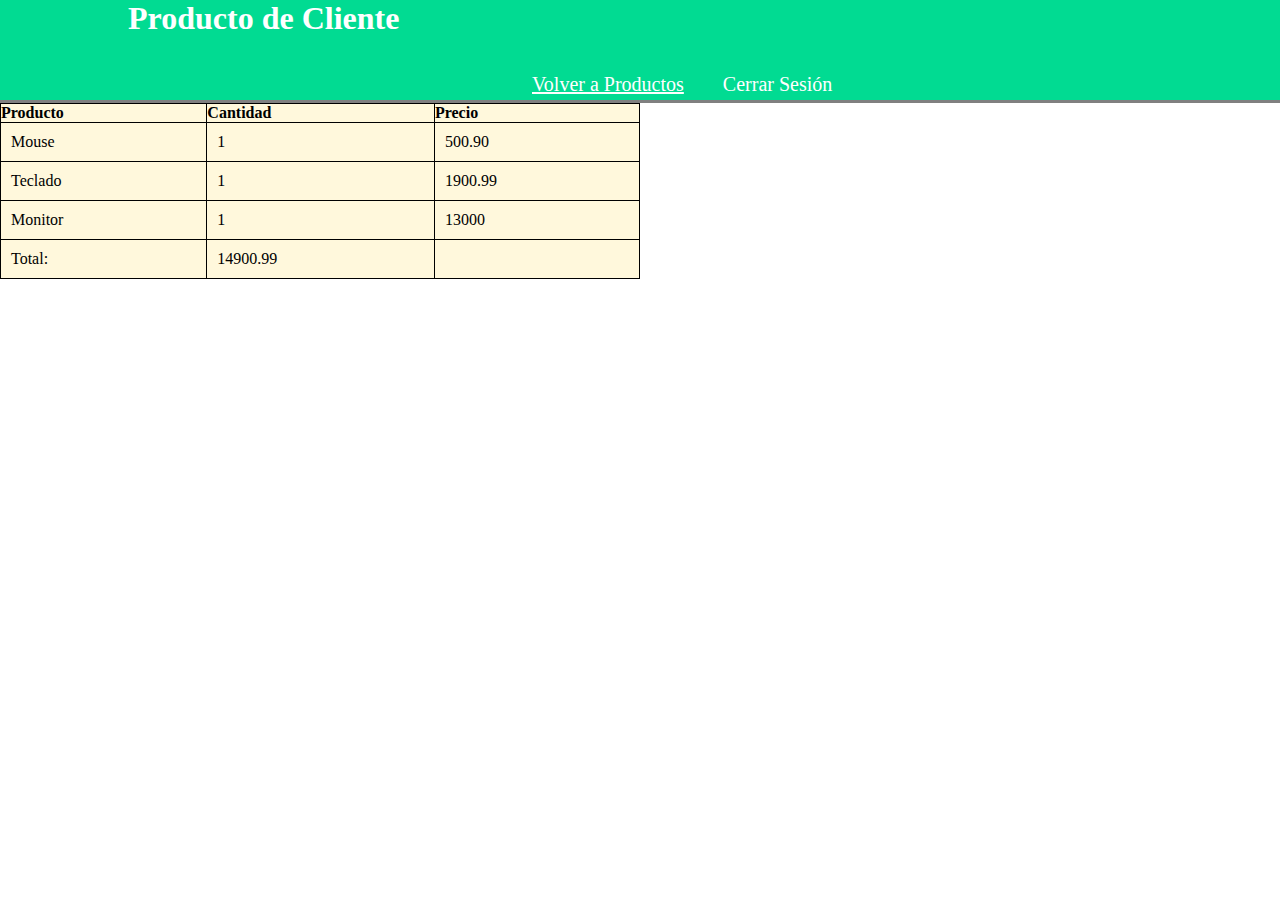
<file: producto-usario.html>
<!DOCTYPE html>
<html>

<head>
    <title>Total de Productos</title>
    <link rel="stylesheet" href="producto-usuario.css">
</head>

 
<style type="text/css">

table,tr,td{
    border: 1px solid black;
    border-collapse: collapse;
}

tr,td{
    padding: 10px;
}

th{
    text-align: left;
}

table#productos{
    width: 50%;
    background-color: cornsilk;
}

</style>  




<body>
    
    <header>
        <div id="encabezado"><h1>Producto de Cliente</h1></div>
    
        <div id="menu">
          <ul>
            <li><a href="prod-form.html" class="active">Volver a Productos</a></li>
            <li><a href="index.html" class="enlace">Cerrar Sesión</a></li>
          </ul>
       </div>
        </header>
     

    <table id="productos" border="1">
        <tr> 
        
          <th><div id="prod">Producto</div></th>

          <th><div id="cant">Cantidad</div></th>

          <th><div id="precio">Precio</div></th>
        </tr>
        <tr>
            <td>Mouse</td>
 
            <td>1</td>

            <td>500.90</td>
        </tr>
        <tr>
            <td>Teclado</td>

           <td>1</td>

            <td>1900.99</td>
        </tr>
        <tr>
            <td>Monitor</td>

            <td>1</td>

            <td>13000</td>
        </tr>
    </table>



    <script>
        let total = 0;

        let celdasPrecio = document.querySelectorAll('td + td + td');

        for(let i = 1; i < celdasPrecio.length; ++i){
            total += parseFloat(celdasPrecio[i].firstChild.data);
        }

        let nuevaFila = document.createElement('tr');

        let celdaTotal = document.createElement('td');
        let textoCeldaTotal = document.createTextNode('Total:');
        celdaTotal.appendChild(textoCeldaTotal);
        nuevaFila.appendChild(celdaTotal);

        let celdaValorTotal = document.createElement('td');
        let textoCeldaValorTotal = document.createTextNode(total);
        celdaValorTotal.appendChild(textoCeldaValorTotal);
        nuevaFila.appendChild(celdaValorTotal);

        document.getElementById('productos').appendChild(nuevaFila);
    </script>
</body>

</html>
</file>
<file: producto-usuario.css>
*{
    margin: 0;
    padding: 0;
}

body{
    background-color: white;
    font-family: calibri;
}

header{
    background: #01db92;
    width: 100%;
    height: 100px;
    border-bottom-style: solid;
    border-bottom-color: grey;
}


#encabezado{
    color: white;
    width: 80%;
    height: 40px;
    margin: auto;
    border: 0px solid black;
}
#encperfil{
    color: red;
    margin: auto;
}

#menu{
    width: 60%;
    height: 40px;
    float: right;
    border: 0px solid red;
    margin-top: 13px;
}



#menu ul li{
    list-style: none;
    display: inline-block;
    margin-top: 20px;
}

#menu ul li .enlace{
    color: white;
    text-decoration: none;
    padding: 15px;
    font-size: 20px;
}

#menu ul li .active{
    color: white;
    padding: 20px;
    font-size: 20px;
}
</file>
